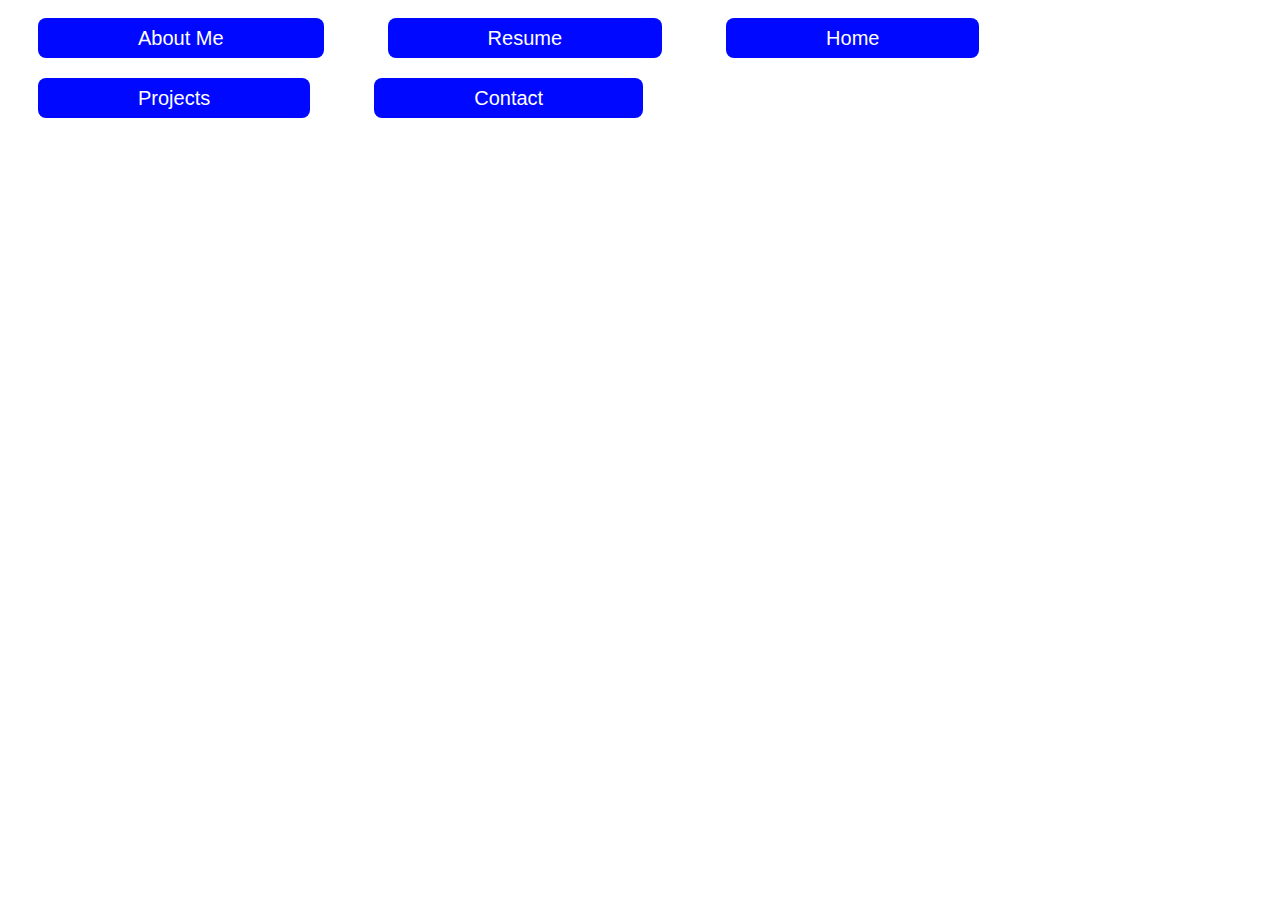
<file: index.html>
<!DOCTYPE html>
<html>
  <head>
    <meta charset="utf-8">
    
    <link rel="stylesheet" href="main.css">

    <title>Web Portfolio of Korbin</title>
  </head>
  <body>

        <a href="/AboutMe">About Me</a>
        <a href="/Resume">Resume</a>
        <a href="/">Home</a>
        <a href="/Projects">Projects</a>
        <a href="/Contact">Contact</a>

  <!--<h1 class="title">Korbin Hillan's Portfolio</h1>
        <p> Hello, My name is Korbin Hillan i am a sophmore at ASU
          <br> pursuing a degree in software engineering. I made this 
          <br> website to demonstrate the front end and back end of 
          <br> web development. I am building this website to hold my
          <br> Portfolio for future applications to jobs. This website will
          <br> tell you a little bit about myself as well as the hobbies i 
          <br> enjoy. It also will have my resume built into it. With my 
          <br> github profile. this will also have a list of my projects.
            <br> I have done with a link to the projects on github. It will
            <br>   also have my contact information for contacting me for
            <br> inuqiries thank you for looking at my website.
        </p>-->


        <!--<div class="white-box">
        </div>
        


        <div id="styledimg"></div>!-->

 <!--<img src= "/Pictures/Myself.jpg"
      alt="centred-image">-->
  </body>
</html>
</file>
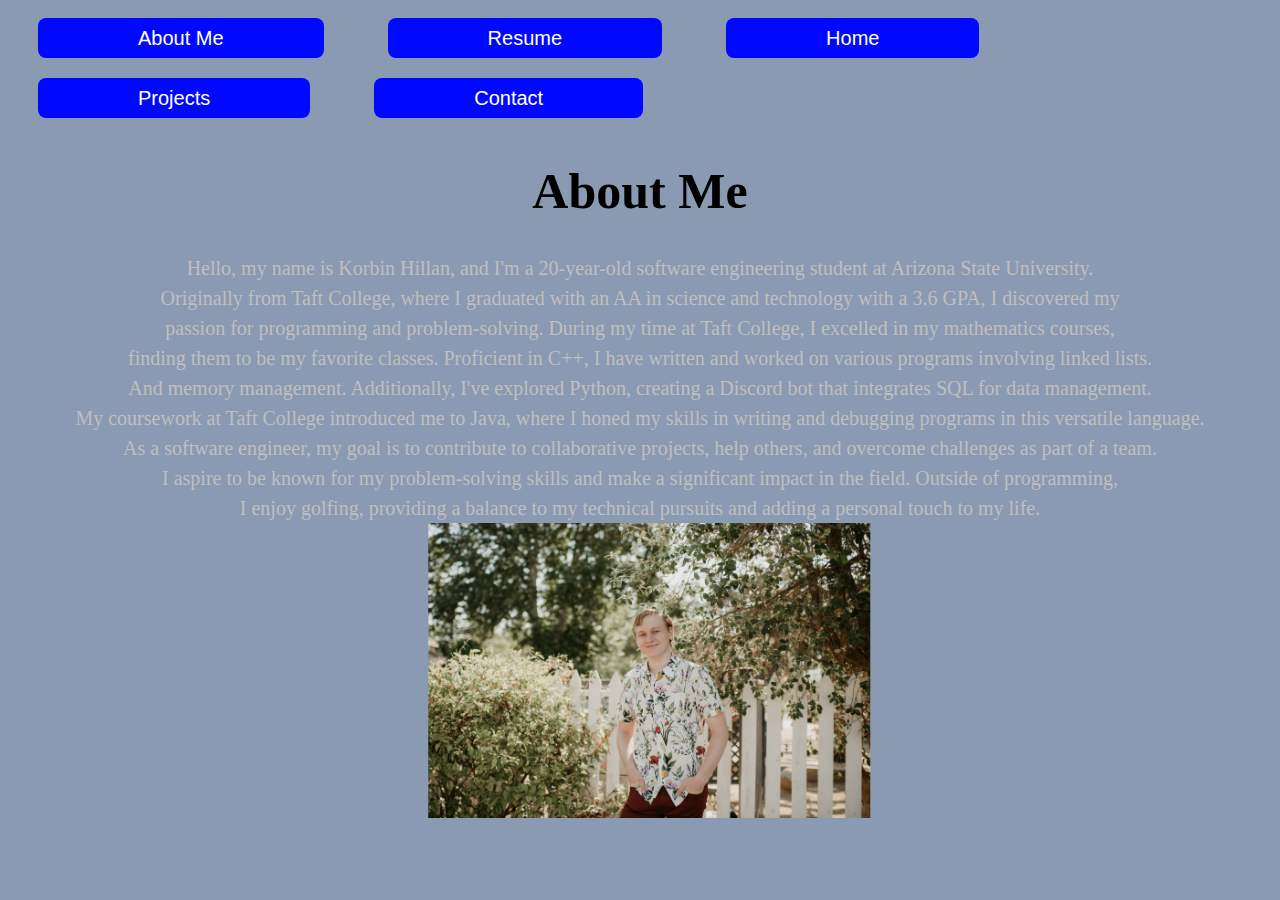
<file: About me/index.html>
<!DOCTYPE html>
<html>
  <head>
    <meta charset="utf-8">
    
    <link rel="stylesheet" href="main.css">

    <title>Web Portfolio of Korbin</title>
  </head>
  <body>
        <a href="/About Me">About Me</a>
        <a href="/Resume">Resume</a>
        <a href="/">Home</a>
        <a href="/projects">Projects</a>
        <a href="/contact">Contact</a>
        <h1 class = "title">About Me</h1>
        <p>Hello, my name is Korbin Hillan, and I'm a 20-year-old software engineering student at Arizona State University.</p>

        <p>Originally from Taft College, where I graduated with an AA in science and technology with a 3.6 GPA, I discovered my</p>
        <p>passion for programming and problem-solving. During my time at Taft College, I excelled in my mathematics courses,</p>
        <p>finding them to be my favorite classes. Proficient in C++, I have written and worked on various programs involving linked lists.</p>
        <p>And memory management. Additionally, I've explored Python, creating a Discord bot that integrates SQL for data management.</p>
        <p>My coursework at Taft College introduced me to Java, where I honed my skills in writing and debugging programs in this versatile language.</p>
        <p>As a software engineer, my goal is to contribute to collaborative projects, help others, and overcome challenges as part of a team.</p>
        <p>I aspire to be known for my problem-solving skills and make a significant impact in the field. Outside of programming,</p>
        <p>I enjoy golfing, providing a balance to my technical pursuits and adding a personal touch to my life.</p>
  </body>
  <div class="image-container">
  <img src="/Pictures/Myself.jpg"></div>
</html>
</file>
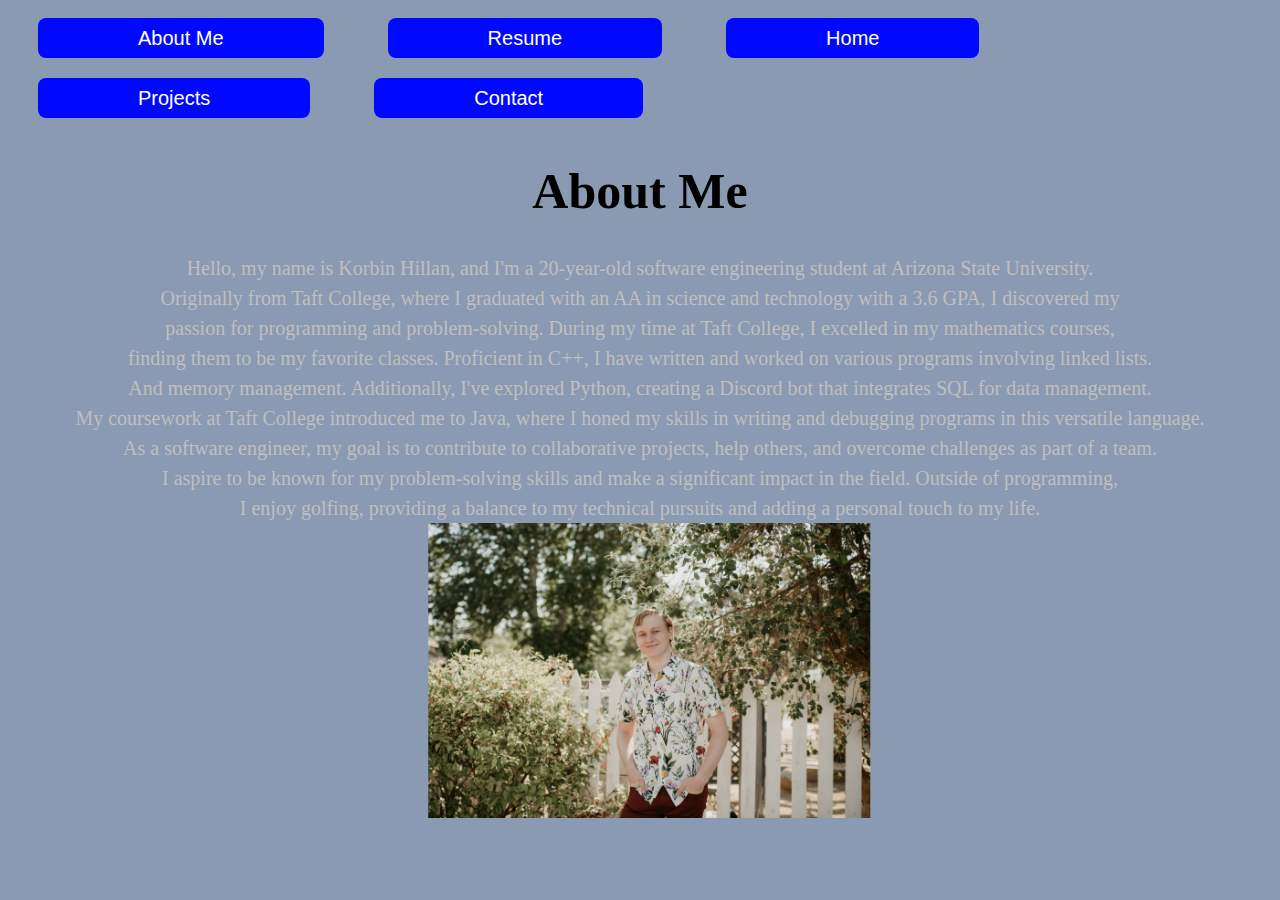
<file: AboutMe/index.html>
<!DOCTYPE html>
<html>
  <head>
    <meta charset="utf-8">
    
    <link rel="stylesheet" href="main.css">

    <title>Web Portfolio of Korbin</title>
  </head>
  <body>
        <a href="/AboutMe">About Me</a>
        <a href="/Resume">Resume</a>
        <a href="/">Home</a>
        <a href="/Projects">Projects</a>
        <a href="/Contact">Contact</a>
        <h1 class = "title">About Me</h1>
        <p>Hello, my name is Korbin Hillan, and I'm a 20-year-old software engineering student at Arizona State University.</p>

        <p>Originally from Taft College, where I graduated with an AA in science and technology with a 3.6 GPA, I discovered my</p>
        <p>passion for programming and problem-solving. During my time at Taft College, I excelled in my mathematics courses,</p>
        <p>finding them to be my favorite classes. Proficient in C++, I have written and worked on various programs involving linked lists.</p>
        <p>And memory management. Additionally, I've explored Python, creating a Discord bot that integrates SQL for data management.</p>
        <p>My coursework at Taft College introduced me to Java, where I honed my skills in writing and debugging programs in this versatile language.</p>
        <p>As a software engineer, my goal is to contribute to collaborative projects, help others, and overcome challenges as part of a team.</p>
        <p>I aspire to be known for my problem-solving skills and make a significant impact in the field. Outside of programming,</p>
        <p>I enjoy golfing, providing a balance to my technical pursuits and adding a personal touch to my life.</p>
  </body>
  <div class="image-container">
  <img src="/Pictures/Myself.jpg"></div>
</html>
</file>
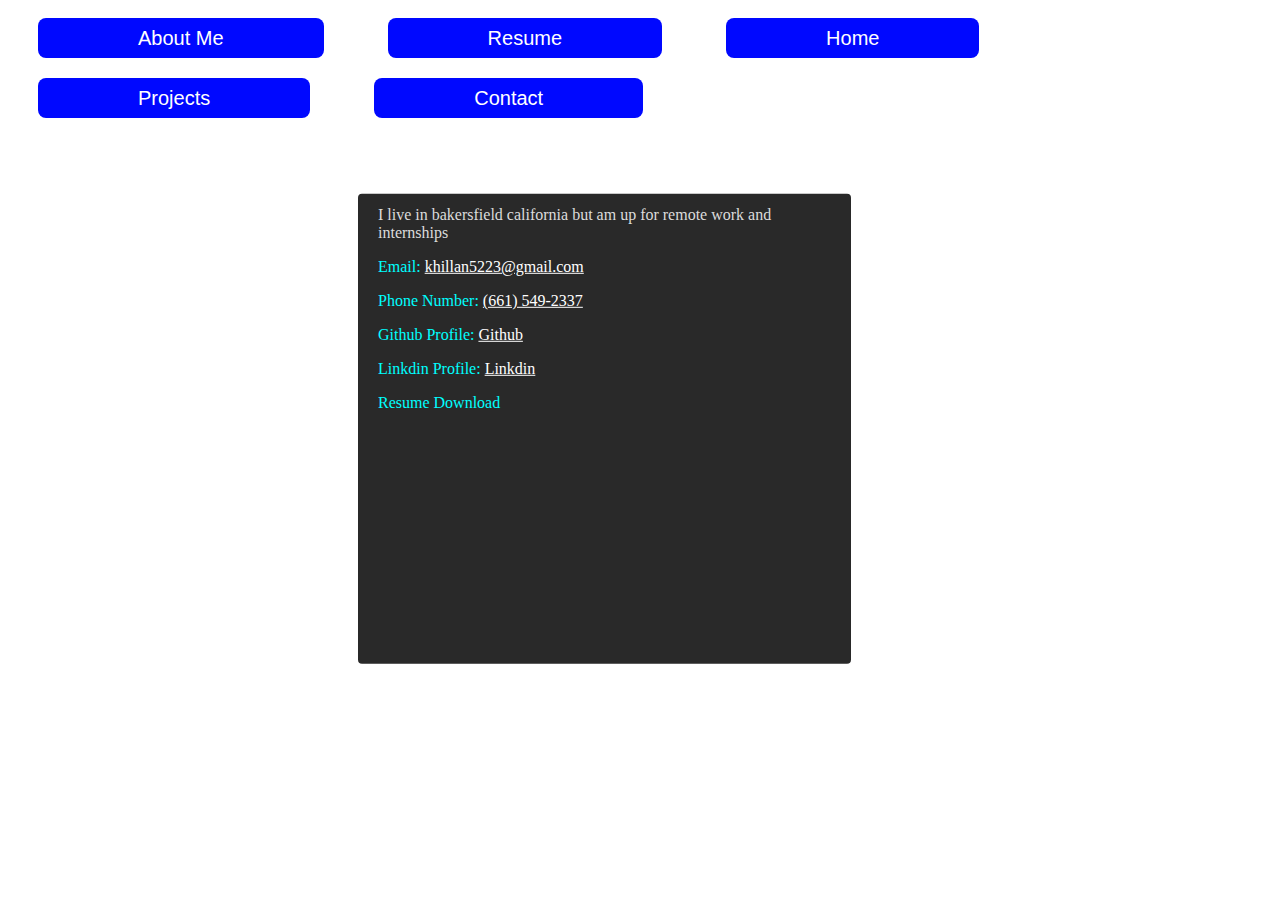
<file: Contact/index.html>
<!DOCTYPE html>
<html>
  <head>
    <meta charset="utf-8">
    
    <link rel="stylesheet" href="main.css">

    <title>Web Portfolio of Korbin</title>
  </head>
  <body>
      <nav class="Header">
        <a href="/AboutMe">About Me</a>
        <a href="/Resume">Resume</a>
        <a href="/">Home</a>
        <a href="/Projects">Projects</a>
        <a href="/Contact">Contact</a>
      </nav>
      <div class="container">
        I live in bakersfield california but am up for remote work and internships
        <p>Email: <a href="mailto:khillan5223@gmail.com" target="_blank">khillan5223@gmail.com</a></p>
        <p>Phone Number: <a href="tel:+6615492337" target="_blank">(661) 549-2337</a></p>
        <p>Github Profile: <a href="https://github.com/Korbin101lee" target="_blank">Github</a></p>
        <p>Linkdin Profile: <a href="https://www.linkedin.com/in/korbin-hillan-b644242b3/" target="_blank">Linkdin</a></p>
        <p>Resume Download</p>
      </div>
  </body>
</html>
</file>
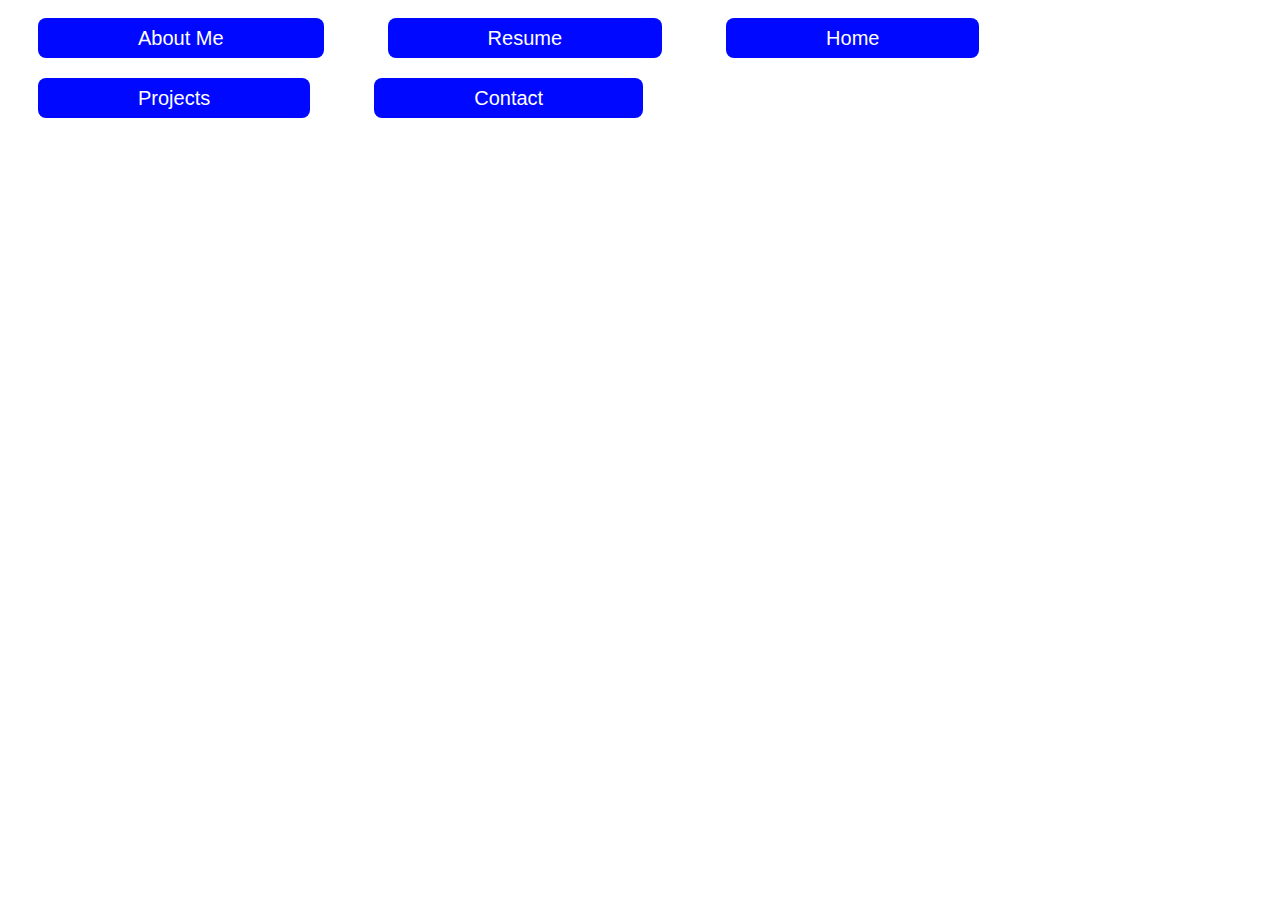
<file: Projects/index.html>
<!DOCTYPE html>
<html>
  <head>
    <meta charset="utf-8">
    
    <link rel="stylesheet" href="main.css">

    <title>Web Portfolio of Korbin</title>
  </head>
  <body>

        <a href="/AboutMe">About Me</a>
        <a href="/Resume">Resume</a>
        <a href="/">Home</a>
        <a href="/Projects">Projects</a>
        <a href="/Contact">Contact</a>
  </body>
</html>
</file>
<file: main.css>
body {
  background-image: url("https://decotvframes.com/cdn/shop/products/SA1035_w_650x.jpg?v=1637669731");
  background-size: cover;
  
}
a {
  background-color: rgb(0, 8, 255);
  border-radius: 8px;
  box-sizing: border-box;
  color: #ffffff;
  display: inline-block;
  font-family: "Haas Grot Text R Web", "Helvetica Neue", Helvetica, Arial, sans-serif;
  font-size: 20px;
  font-weight: 500;
  height: 40px;
  line-height: 20px;
  margin: 10px 30px;
  outline: none;
  padding: 10px 100px;
  position: relative;
  text-align: center;
  text-decoration: none;
  transition: color 100ms;
  vertical-align: middle;
  user-select: none;
  -webkit-user-select: none;
  touch-action: manipulation;
}
.title {
    color: #d75959;
    text-align: center;
    white-space: nowrap;
    overflow: visible;
    text-overflow: clip;
    font-size: 50px;
    text-shadow: 1px 1px rgb(19, 83, 220);
    font-family: "Haas Grot Text R Web", "Helvetica Neue", Helvetica, Arial,
      sans-serif;
}
.white-box {
  position: relative;
  width: 80%;
  max-width: 1180px;
  height: 470px;
  margin: auto;
  background-color: #292929;
  color: #dcdcdc;
  padding: 12px 20px;
  box-sizing: border-box;
  border: 2px solid rgb(255, 0, 0);
  border-radius: 4px;
  resize: none;
}
p
{
  font-size: 20px;
}
img {
  position: absolute;
  top: 54%; /* Adjust the percentage based on your design */
  left: 65%;
  transform: translate(-50%, -50%);
  width: 35%; /* Adjust the percentage based on your design */
  height: 58%; /* Maintain aspect ratio */
  z-index: 2; /* Ensure the image is on top of the container */
}
.Text
{
    color: #c51e61;
}
p {
    color:#ccc;
    width: 80%; /* Adjust the percentage based on your design */
    margin-left: 16%;
    margin-right: auto;
    max-width: 1180px;
    height: 470px;
    position: absolute;
    white-space: nowrap;
    z-index: 2;


  }
</file>
<file: About me/main.css>
body {
    background-image: url("https://images.unsplash.com/photo-1478760329108-5c3ed9d495a0?w=600&auto=format&fit=crop&q=60&ixlib=rb-4.0.3&ixid=M3wxMjA3fDB8MHxzZWFyY2h8MTZ8fHBvcnRmb2xpbyUyMGJhY2tncm91bmR8ZW58MHx8MHx8fDA%3D");
    background-size: cover;
    
  }
body {
    background-size: cover;
    background-color: rgb(138, 154, 178);
  }
  a {
    background-color: rgb(0, 8, 255);
    border-radius: 8px;
    box-sizing: border-box;
    color: #ffffff;
    display: inline-block;
    font-family: "Haas Grot Text R Web", "Helvetica Neue", Helvetica, Arial, sans-serif;
    font-size: 20px;
    font-weight: 500;
    height: 40px;
    line-height: 20px;
    margin: 10px 30px;
    outline: none;
    padding: 10px 100px;
    position: relative;
    text-align: center;
    text-decoration: none;
    transition: color 100ms;
    vertical-align: middle;
    user-select: none;
    -webkit-user-select: none;
    touch-action: manipulation;
  }
.title
{
    text-align: center;
    font-size: 50px;
}
p
{
    
    display: flex;
    align-items: center;
    justify-content: center;
    height: 30px; /* Make the container take the full height of the viewport */
    margin: 0; /* Remove default body margin */
    text-align: center;
    font-size: 20px;
    color:rgb(191, 191, 191);
}

.image-container {
    top: 100px; /* Adjust the percentage based on your design */
    left: auto;
    width: 35%; /* Adjust the percentage based on your design */
    height: 58%; /* Maintain aspect ratio */
    z-index: 2; /* Ensure the image is on top of the container */
    transform: translate(95%, 0%);
  }
  img {
    max-width: 100%; /* Ensure the image doesn't exceed the container width */
    height: auto; /* Maintain the image's aspect ratio */
  }
</file>
<file: AboutMe/main.css>
body {
    background-image: url("https://images.unsplash.com/photo-1478760329108-5c3ed9d495a0?w=600&auto=format&fit=crop&q=60&ixlib=rb-4.0.3&ixid=M3wxMjA3fDB8MHxzZWFyY2h8MTZ8fHBvcnRmb2xpbyUyMGJhY2tncm91bmR8ZW58MHx8MHx8fDA%3D");
    background-size: cover;
    
  }
body {
    background-size: cover;
    background-color: rgb(138, 154, 178);
  }
  a {
    background-color: rgb(0, 8, 255);
    border-radius: 8px;
    box-sizing: border-box;
    color: #ffffff;
    display: inline-block;
    font-family: "Haas Grot Text R Web", "Helvetica Neue", Helvetica, Arial, sans-serif;
    font-size: 20px;
    font-weight: 500;
    height: 40px;
    line-height: 20px;
    margin: 10px 30px;
    outline: none;
    padding: 10px 100px;
    position: relative;
    text-align: center;
    text-decoration: none;
    transition: color 100ms;
    vertical-align: middle;
    user-select: none;
    -webkit-user-select: none;
    touch-action: manipulation;
  }
.title
{
    text-align: center;
    font-size: 50px;
}
p
{
    
    display: flex;
    align-items: center;
    justify-content: center;
    height: 30px; /* Make the container take the full height of the viewport */
    margin: 0; /* Remove default body margin */
    text-align: center;
    font-size: 20px;
    color:rgb(191, 191, 191);
}

.image-container {
    top: 100px; /* Adjust the percentage based on your design */
    left: auto;
    width: 35%; /* Adjust the percentage based on your design */
    height: 58%; /* Maintain aspect ratio */
    z-index: 2; /* Ensure the image is on top of the container */
    transform: translate(95%, 0%);
  }
  img {
    max-width: 100%; /* Ensure the image doesn't exceed the container width */
    height: auto; /* Maintain the image's aspect ratio */
  }
</file>
<file: Contact/main.css>
body{
    background-image: url("https://kahedu.edu.in/n/wp-content/uploads/2023/07/The-future-of-computer-science-with-cognitive-systems-990x500.jpg");
    background-repeat: no-repeat;
    background-size: cover;
}
.Header a{
    background-color: rgb(0, 8, 255);
    border-radius: 8px;
    box-sizing: border-box;
    color: #ffffff;
    display: inline-block;
    font-family: "Haas Grot Text R Web", "Helvetica Neue", Helvetica, Arial, sans-serif;
    font-size: 20px;
    font-weight: 500;
    height: 40px;
    line-height: 20px;
    margin: 10px 30px;
    outline: none;
    padding: 10px 100px;
    position: relative;
    text-align: center;
    text-decoration: none;
    transition: color 100ms;
    vertical-align: middle;
    user-select: none;
    -webkit-user-select: none;
    touch-action: manipulation;
  }
  .container{
        position: relative;
        width: 39%;
        max-width: 1180px;
        height: 470px;
        transform: translate(71%, 14%);
        background-color: #292929;
        color: #dcdcdc;
        padding: 12px 20px;
        box-sizing: border-box;
        border-radius: 4px;
        resize: none;
  }
  .container p{
    color:aqua;
  }
  .container a {
    color: white;
  }
</file>
<file: Projects/main.css>
a {
    background-color: rgb(0, 8, 255);
    border-radius: 8px;
    box-sizing: border-box;
    color: #ffffff;
    display: inline-block;
    font-family: "Haas Grot Text R Web", "Helvetica Neue", Helvetica, Arial, sans-serif;
    font-size: 20px;
    font-weight: 500;
    height: 40px;
    line-height: 20px;
    margin: 10px 30px;
    outline: none;
    padding: 10px 100px;
    position: relative;
    text-align: center;
    text-decoration: none;
    transition: color 100ms;
    vertical-align: middle;
    user-select: none;
    -webkit-user-select: none;
    touch-action: manipulation;
  }
</file>
